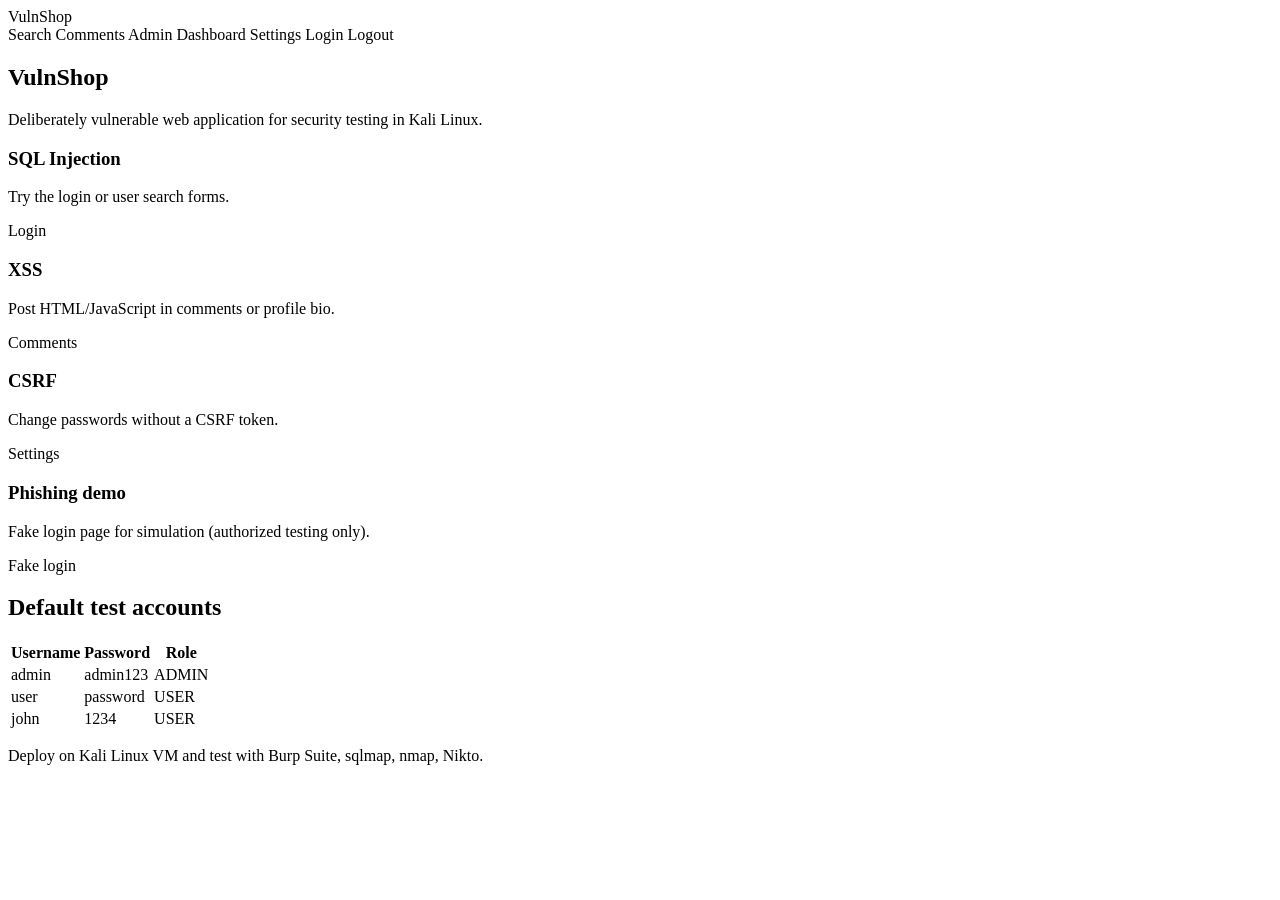
<file: src/main/resources/templates/index.html>
<!DOCTYPE html>
<html lang="en" xmlns:th="http://www.thymeleaf.org">
<head>
    <meta charset="UTF-8">
    <title>VulnShop | Home</title>
    <link rel="stylesheet" th:href="@{/css/style.css}">
</head>
<body>
<header class="topbar">
    <div class="container nav">
        <a class="logo" th:href="@{/}">VulnShop</a>
        <nav>
            <a th:href="@{/search}">Search</a>
            <a th:href="@{/comments}">Comments</a>
            <a th:href="@{/admin}">Admin</a>
            <a th:if="${user != null}" th:href="@{/dashboard}">Dashboard</a>
            <a th:if="${user != null}" th:href="@{/settings}">Settings</a>
            <a th:if="${user == null}" th:href="@{/login}">Login</a>
            <a th:if="${user != null}" th:href="@{/logout}">Logout</a>
        </nav>
    </div>
</header>

<main class="container">
    <section class="hero">
        <h1>VulnShop</h1>
        <p class="subtitle">Deliberately vulnerable web application for security testing in Kali Linux.</p>
        <div class="cards">
            <article class="card">
                <h3>SQL Injection</h3>
                <p>Try the login or user search forms.</p>
                <a class="btn" th:href="@{/login}">Login</a>
            </article>
            <article class="card">
                <h3>XSS</h3>
                <p>Post HTML/JavaScript in comments or profile bio.</p>
                <a class="btn" th:href="@{/comments}">Comments</a>
            </article>
            <article class="card">
                <h3>CSRF</h3>
                <p>Change passwords without a CSRF token.</p>
                <a class="btn" th:href="@{/settings}">Settings</a>
            </article>
            <article class="card">
                <h3>Phishing demo</h3>
                <p>Fake login page for simulation (authorized testing only).</p>
                <a class="btn" th:href="@{/phishing/login}">Fake login</a>
            </article>
        </div>
    </section>

    <section class="panel">
        <h2>Default test accounts</h2>
        <table>
            <thead>
            <tr><th>Username</th><th>Password</th><th>Role</th></tr>
            </thead>
            <tbody>
            <tr><td>admin</td><td>admin123</td><td>ADMIN</td></tr>
            <tr><td>user</td><td>password</td><td>USER</td></tr>
            <tr><td>john</td><td>1234</td><td>USER</td></tr>
            </tbody>
        </table>
    </section>
</main>

<footer class="footer">
    <div class="container">
        <p>Deploy on Kali Linux VM and test with Burp Suite, sqlmap, nmap, Nikto.</p>
    </div>
</footer>
</body>
</html>
</file>
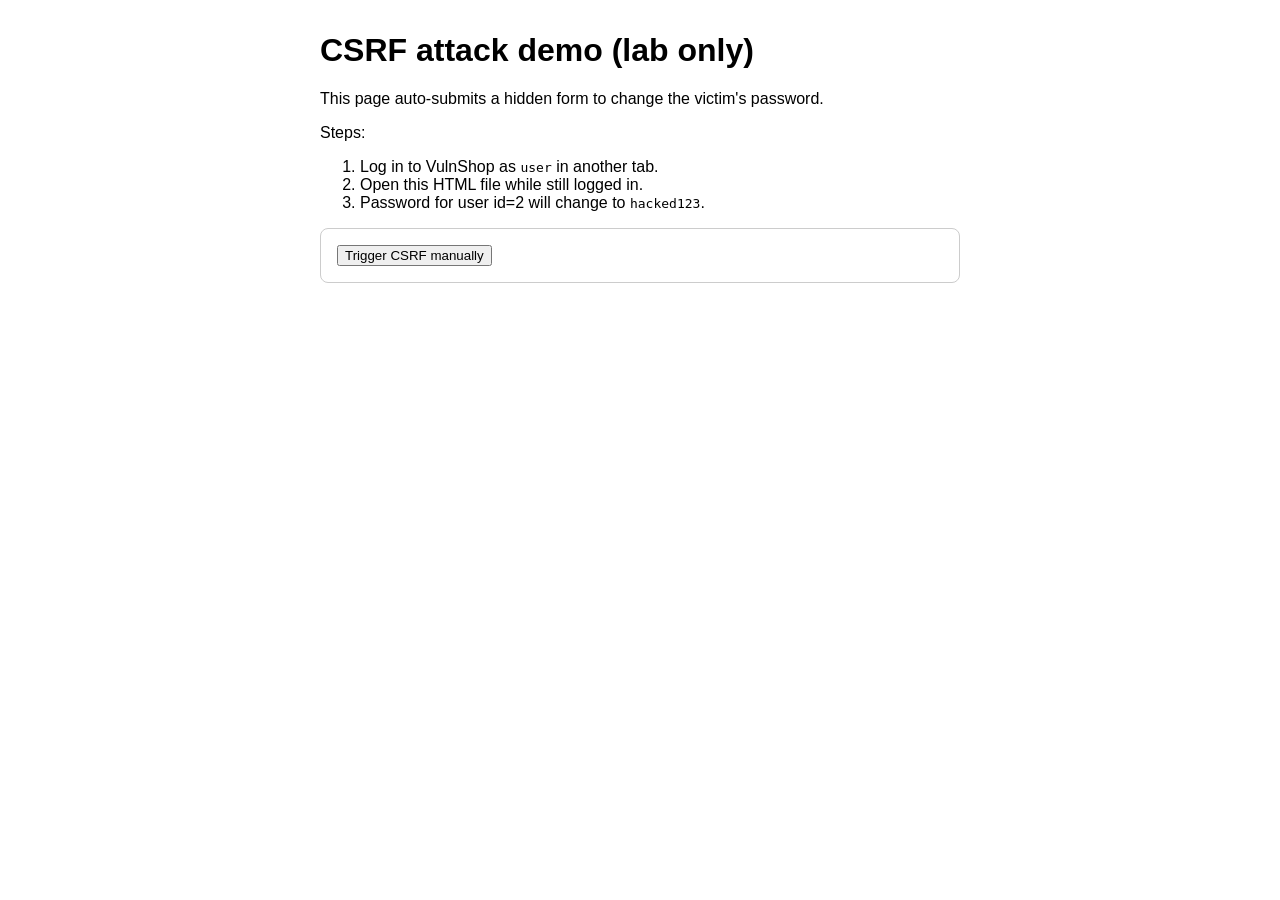
<file: docs/csrf-demo.html>
<!DOCTYPE html>
<html lang="en">
<head>
    <meta charset="UTF-8">
    <title>CSRF Demo — VulnShop</title>
    <style>
        body { font-family: sans-serif; max-width: 640px; margin: 2rem auto; }
        .box { border: 1px solid #ccc; padding: 1rem; border-radius: 8px; }
    </style>
</head>
<body>
<h1>CSRF attack demo (lab only)</h1>
<p>This page auto-submits a hidden form to change the victim's password.</p>
<p>Steps:</p>
<ol>
    <li>Log in to VulnShop as <code>user</code> in another tab.</li>
    <li>Open this HTML file while still logged in.</li>
    <li>Password for user id=2 will change to <code>hacked123</code>.</li>
</ol>

<div class="box">
    <form id="csrf" action="http://localhost:8080/settings/password" method="POST">
        <input type="hidden" name="userId" value="2">
        <input type="hidden" name="newPassword" value="hacked123">
    </form>
    <button onclick="document.getElementById('csrf').submit()">Trigger CSRF manually</button>
</div>

<script>
    // Auto-submit after 3 seconds (for demo)
    setTimeout(function () {
        document.getElementById('csrf').submit();
    }, 3000);
</script>
</body>
</html>
</file>
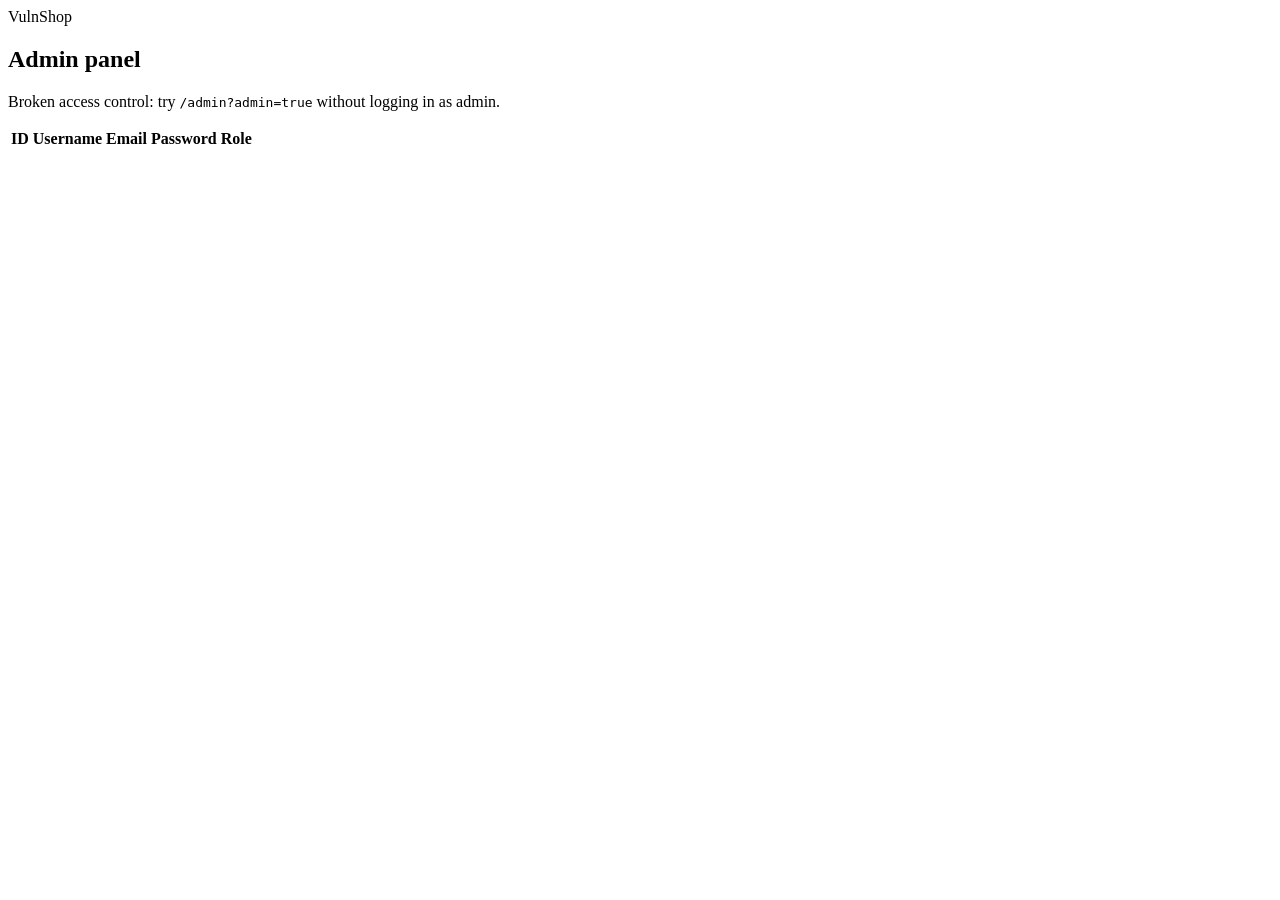
<file: src/main/resources/templates/admin.html>
<!DOCTYPE html>
<html lang="en" xmlns:th="http://www.thymeleaf.org">
<head>
    <meta charset="UTF-8">
    <title>Admin | VulnShop</title>
    <link rel="stylesheet" th:href="@{/css/style.css}">
</head>
<body>
<header class="topbar">
    <div class="container nav">
        <a class="logo" th:href="@{/}">VulnShop</a>
    </div>
</header>

<main class="container">
    <section class="panel">
        <h1>Admin panel</h1>
        <p class="hint">Broken access control: try <code>/admin?admin=true</code> without logging in as admin.</p>

        <div th:if="${error}" class="alert error" th:text="${error}"></div>

        <table th:if="${accessGranted}">
            <thead>
            <tr>
                <th>ID</th>
                <th>Username</th>
                <th>Email</th>
                <th>Password</th>
                <th>Role</th>
            </tr>
            </thead>
            <tbody>
            <tr th:each="item : ${users}">
                <td th:text="${item.id}"></td>
                <td th:text="${item.username}"></td>
                <td th:text="${item.email}"></td>
                <td th:text="${item.password}"></td>
                <td th:text="${item.role}"></td>
            </tr>
            </tbody>
        </table>
    </section>
</main>
</body>
</html>
</file>
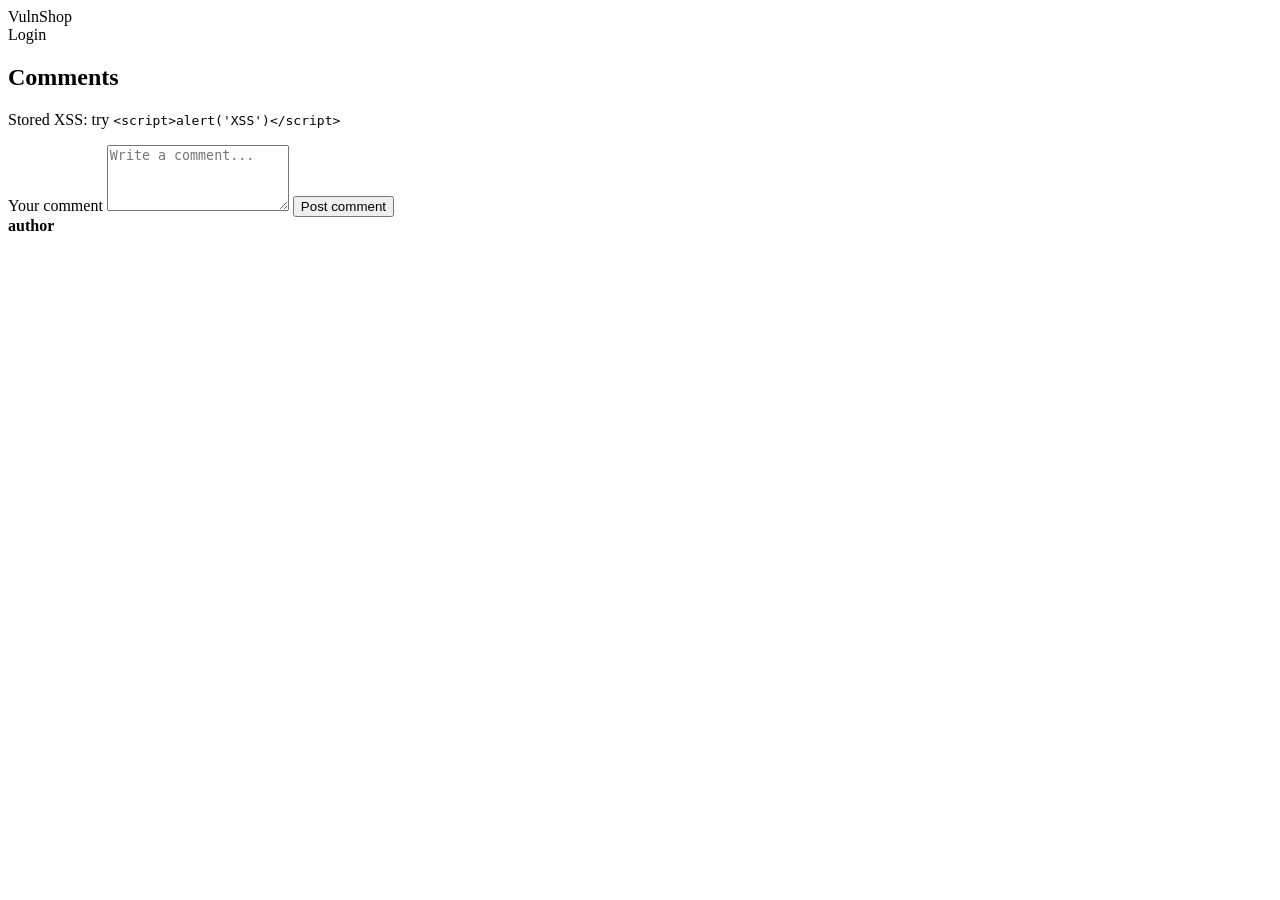
<file: src/main/resources/templates/comments.html>
<!DOCTYPE html>
<html lang="en" xmlns:th="http://www.thymeleaf.org">
<head>
    <meta charset="UTF-8">
    <title>Comments | VulnShop</title>
    <link rel="stylesheet" th:href="@{/css/style.css}">
</head>
<body>
<header class="topbar">
    <div class="container nav">
        <a class="logo" th:href="@{/}">VulnShop</a>
        <nav>
            <a th:href="@{/login}">Login</a>
        </nav>
    </div>
</header>

<main class="container">
    <section class="panel">
        <h1>Comments</h1>
        <p class="hint">Stored XSS: try <code>&lt;script&gt;alert('XSS')&lt;/script&gt;</code></p>

        <form method="post" th:action="@{/comments}" class="form">
            <label>Your comment
                <textarea name="content" rows="4" required placeholder="Write a comment..."></textarea>
            </label>
            <button type="submit" class="btn primary">Post comment</button>
        </form>

        <div class="comment-list">
            <article class="comment" th:each="comment : ${comments}">
                <header>
                    <strong th:text="${comment.author}">author</strong>
                    <span th:text="${#temporals.format(comment.createdAt, 'yyyy-MM-dd HH:mm')}"></span>
                </header>
                <!-- VULNERABLE: stored XSS via th:utext -->
                <div class="comment-body" th:utext="${comment.content}"></div>
            </article>
        </div>
    </section>
</main>
</body>
</html>
</file>
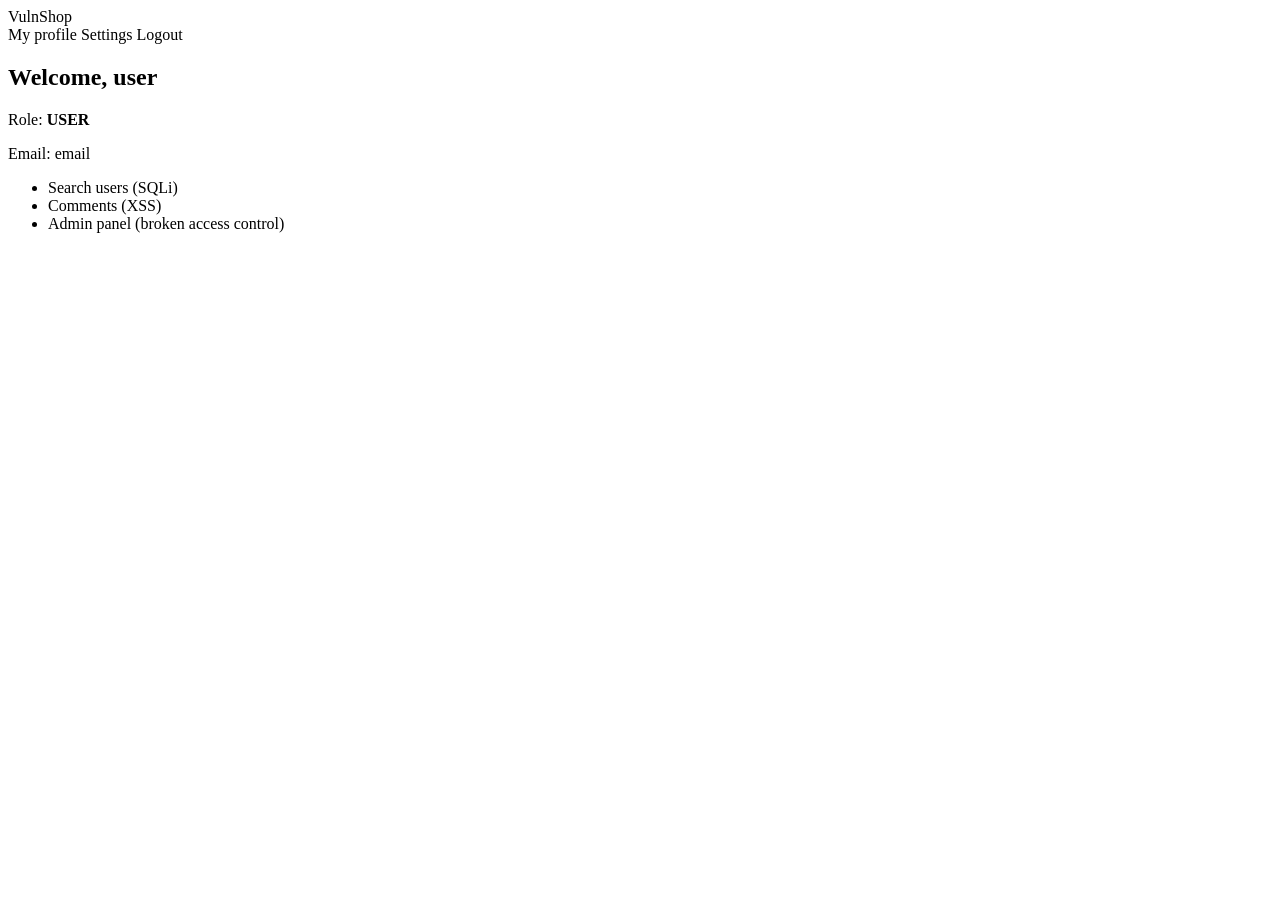
<file: src/main/resources/templates/dashboard.html>
<!DOCTYPE html>
<html lang="en" xmlns:th="http://www.thymeleaf.org">
<head>
    <meta charset="UTF-8">
    <title>Dashboard | VulnShop</title>
    <link rel="stylesheet" th:href="@{/css/style.css}">
</head>
<body>
<header class="topbar">
    <div class="container nav">
        <a class="logo" th:href="@{/}">VulnShop</a>
        <nav>
            <a th:href="@{/profile(id=${user.id})}">My profile</a>
            <a th:href="@{/settings}">Settings</a>
            <a th:href="@{/logout}">Logout</a>
        </nav>
    </div>
</header>

<main class="container">
    <section class="panel">
        <h1>Welcome, <span th:text="${user.username}">user</span></h1>
        <p>Role: <strong th:text="${user.role}">USER</strong></p>
        <p>Email: <span th:text="${user.email}">email</span></p>
        <ul class="links">
            <li><a th:href="@{/search}">Search users (SQLi)</a></li>
            <li><a th:href="@{/comments}">Comments (XSS)</a></li>
            <li><a th:href="@{/admin}">Admin panel (broken access control)</a></li>
        </ul>
    </section>
</main>
</body>
</html>
</file>
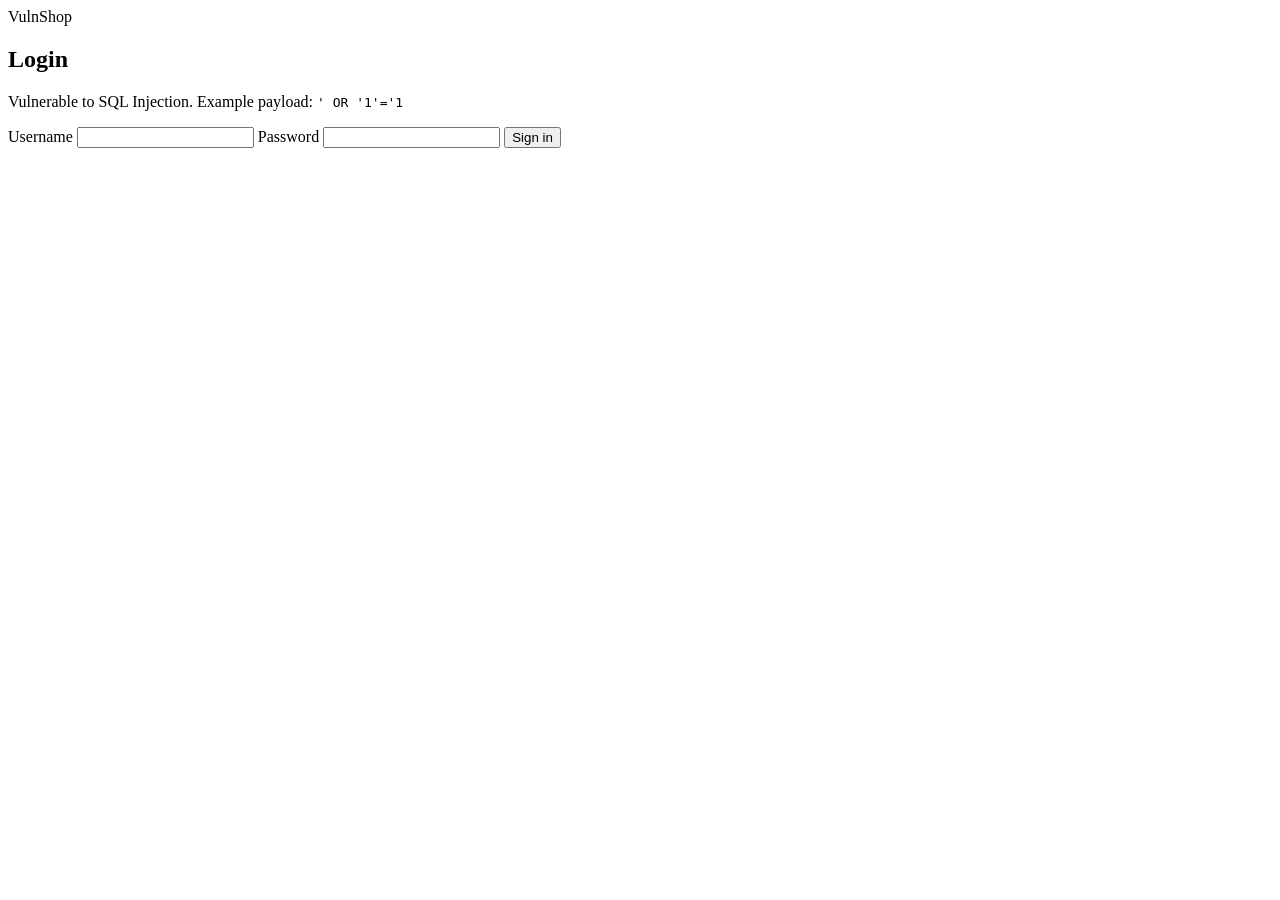
<file: src/main/resources/templates/login.html>
<!DOCTYPE html>
<html lang="en" xmlns:th="http://www.thymeleaf.org">
<head>
    <meta charset="UTF-8">
    <title>Login | VulnShop</title>
    <link rel="stylesheet" th:href="@{/css/style.css}">
</head>
<body>
<header class="topbar">
    <div class="container nav">
        <a class="logo" th:href="@{/}">VulnShop</a>
    </div>
</header>

<main class="container narrow">
    <section class="panel">
        <h1>Login</h1>
        <p class="hint">Vulnerable to SQL Injection. Example payload: <code>' OR '1'='1</code></p>

        <div th:if="${error}" class="alert error" th:text="${error}"></div>

        <form method="post" th:action="@{/login}" class="form">
            <label>Username
                <input type="text" name="username" th:value="${username}" required>
            </label>
            <label>Password
                <input type="password" name="password" required>
            </label>
            <button type="submit" class="btn primary">Sign in</button>
        </form>
    </section>
</main>
</body>
</html>
</file>
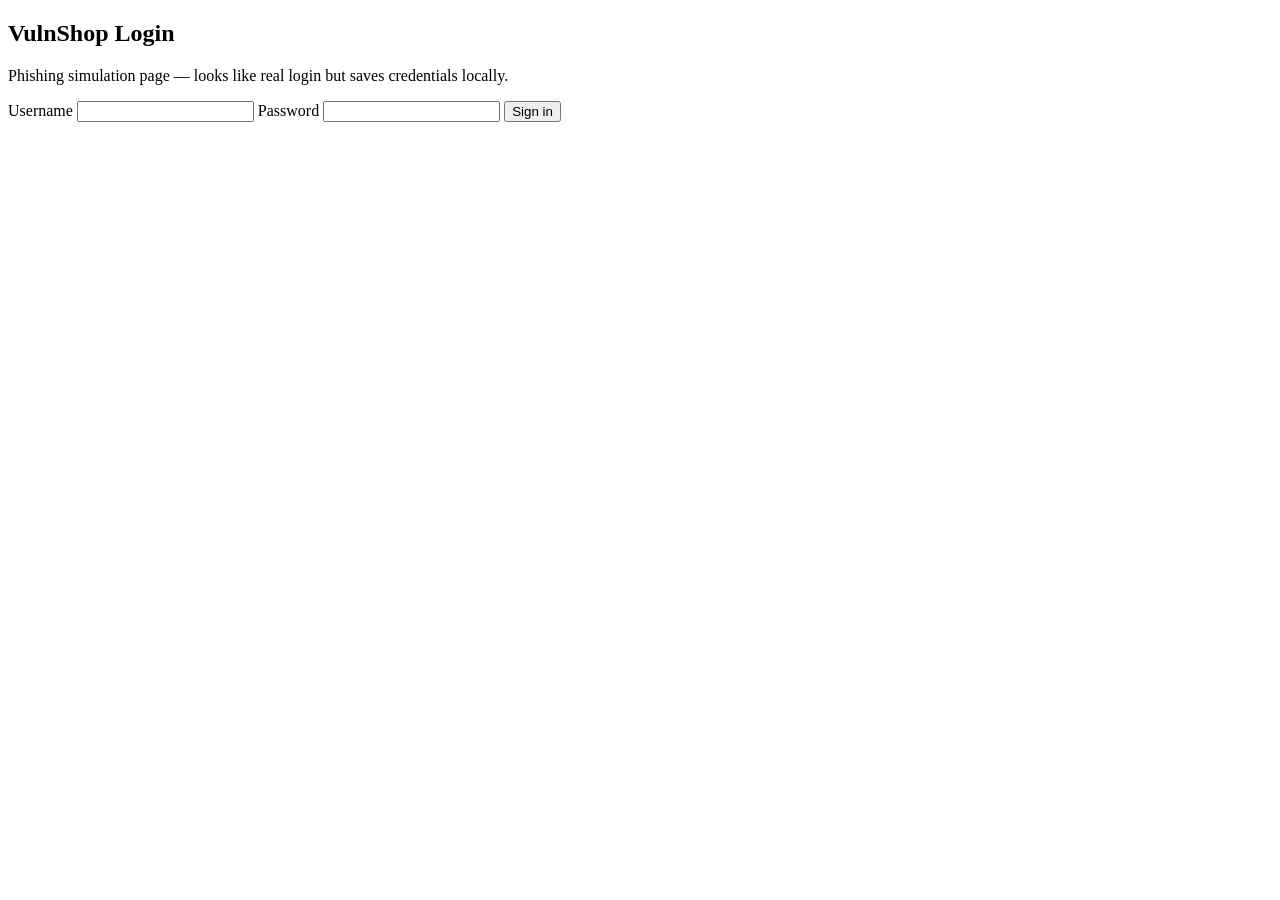
<file: src/main/resources/templates/phishing-login.html>
<!DOCTYPE html>
<html lang="en" xmlns:th="http://www.thymeleaf.org">
<head>
    <meta charset="UTF-8">
    <title>Login | VulnShop</title>
    <link rel="stylesheet" th:href="@{/css/style.css}">
</head>
<body class="phishing">
<main class="container narrow">
    <section class="panel">
        <h1>VulnShop Login</h1>
        <p class="hint phishing-note">Phishing simulation page — looks like real login but saves credentials locally.</p>

        <div th:if="${message}" class="alert success" th:text="${message}"></div>

        <form method="post" th:action="@{/phishing/login}" class="form">
            <label>Username
                <input type="text" name="username" required>
            </label>
            <label>Password
                <input type="password" name="password" required>
            </label>
            <button type="submit" class="btn primary">Sign in</button>
        </form>
    </section>
</main>
</body>
</html>
</file>
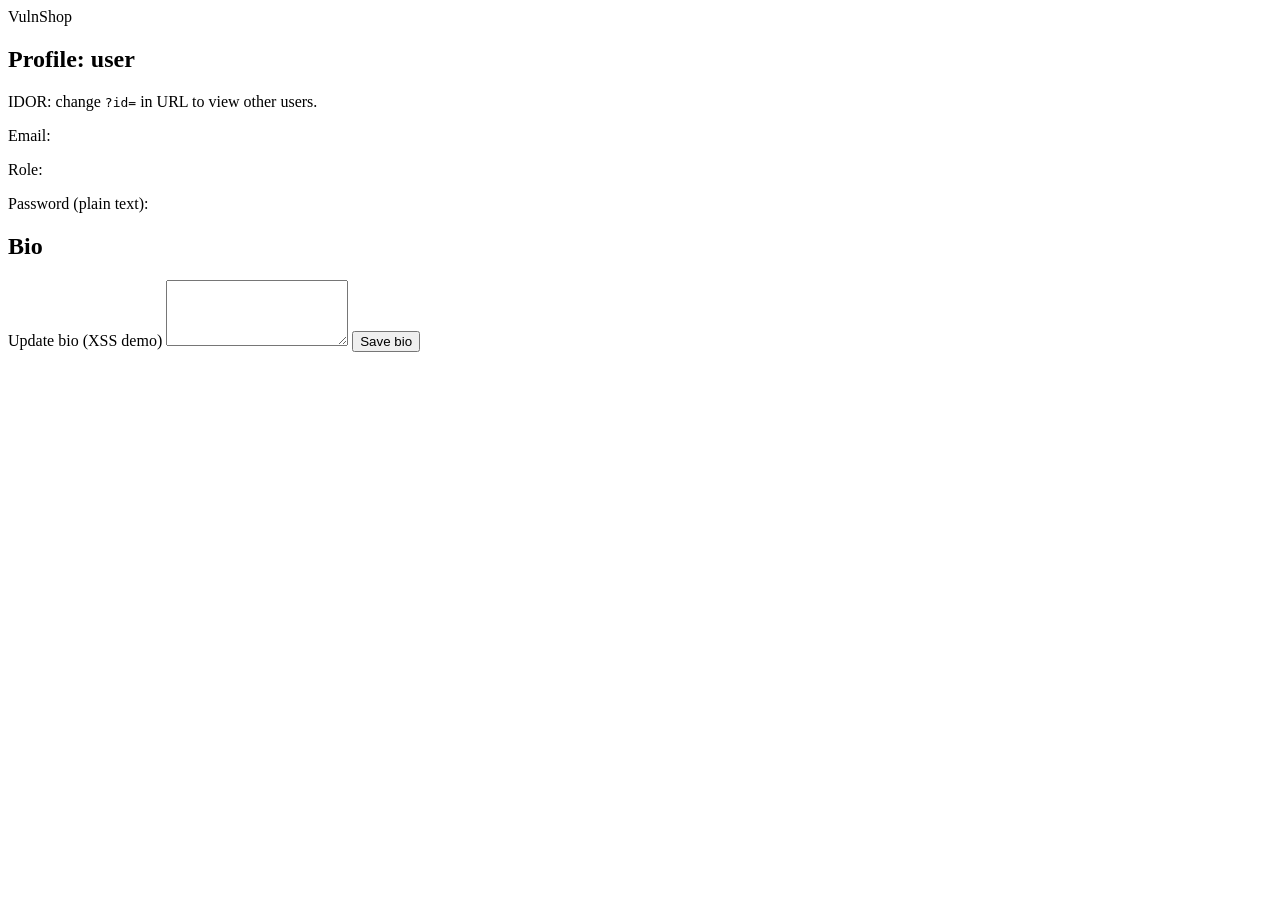
<file: src/main/resources/templates/profile.html>
<!DOCTYPE html>
<html lang="en" xmlns:th="http://www.thymeleaf.org">
<head>
    <meta charset="UTF-8">
    <title>Profile | VulnShop</title>
    <link rel="stylesheet" th:href="@{/css/style.css}">
</head>
<body>
<header class="topbar">
    <div class="container nav">
        <a class="logo" th:href="@{/}">VulnShop</a>
    </div>
</header>

<main class="container">
    <section class="panel" th:if="${profile != null}">
        <h1>Profile: <span th:text="${profile.username}">user</span></h1>
        <p class="hint">IDOR: change <code>?id=</code> in URL to view other users.</p>

        <p>Email: <span th:text="${profile.email}"></span></p>
        <p>Role: <span th:text="${profile.role}"></span></p>
        <p>Password (plain text): <code th:text="${profile.password}"></code></p>

        <h2>Bio</h2>
        <!-- VULNERABLE: stored XSS in bio -->
        <div class="bio" th:utext="${profile.bio}"></div>

        <form th:if="${user != null and user.id == profile.id}"
              method="post"
              th:action="@{/profile/update}"
              class="form">
            <label>Update bio (XSS demo)
                <textarea name="bio" rows="4" th:text="${profile.bio}"></textarea>
            </label>
            <button type="submit" class="btn">Save bio</button>
        </form>
    </section>

    <section class="panel" th:if="${error != null}">
        <p class="alert error" th:text="${error}"></p>
    </section>
</main>
</body>
</html>
</file>
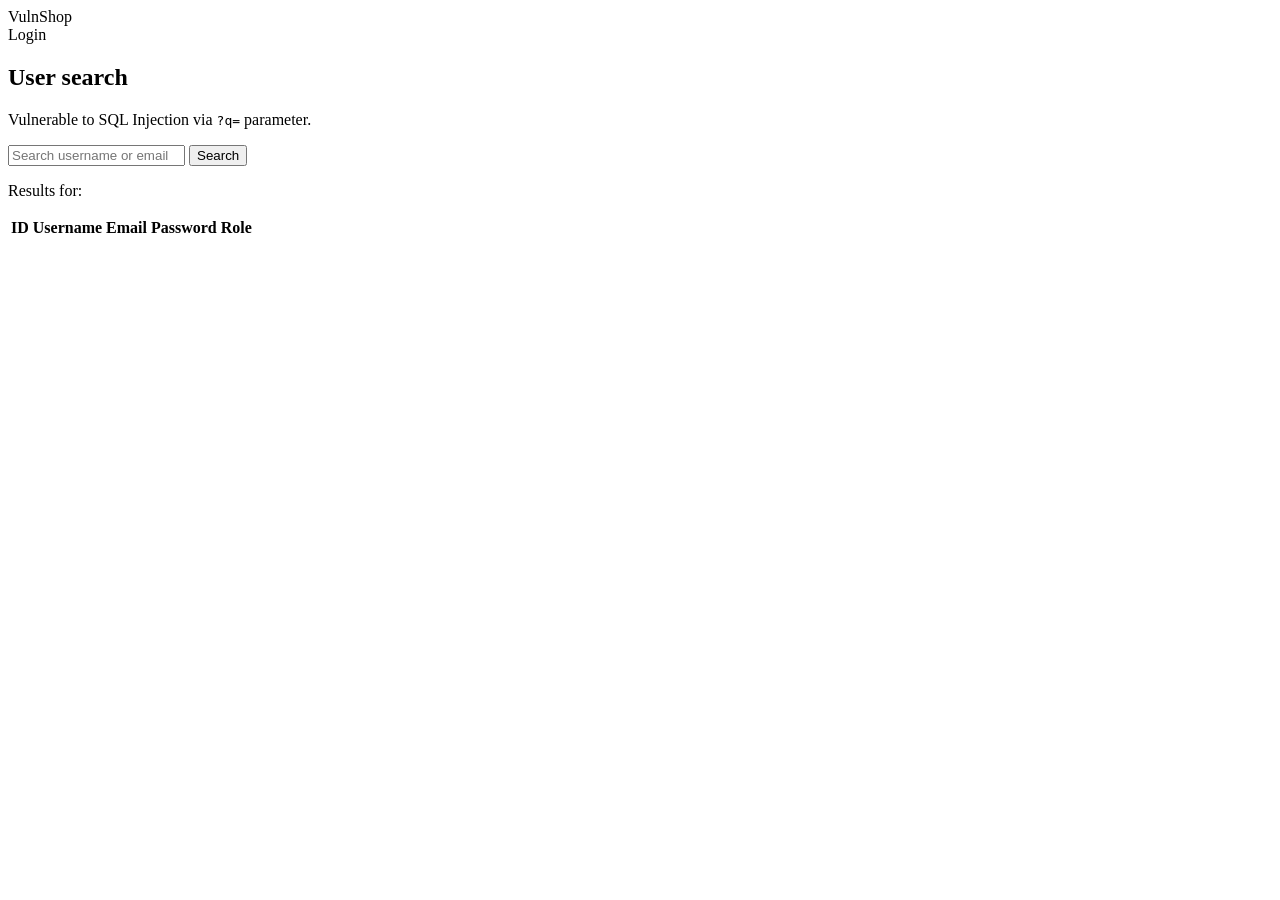
<file: src/main/resources/templates/search.html>
<!DOCTYPE html>
<html lang="en" xmlns:th="http://www.thymeleaf.org">
<head>
    <meta charset="UTF-8">
    <title>Search | VulnShop</title>
    <link rel="stylesheet" th:href="@{/css/style.css}">
</head>
<body>
<header class="topbar">
    <div class="container nav">
        <a class="logo" th:href="@{/}">VulnShop</a>
        <nav>
            <a th:href="@{/login}">Login</a>
        </nav>
    </div>
</header>

<main class="container">
    <section class="panel">
        <h1>User search</h1>
        <p class="hint">Vulnerable to SQL Injection via <code>?q=</code> parameter.</p>

        <form method="get" th:action="@{/search}" class="form inline">
            <input type="text" name="q" placeholder="Search username or email" th:value="${query}">
            <button type="submit" class="btn">Search</button>
        </form>

        <p th:if="${rawQuery != null}">
            Results for:
            <!-- VULNERABLE: reflected XSS via th:utext -->
            <span th:utext="${rawQuery}"></span>
        </p>

        <table th:if="${results != null}">
            <thead>
            <tr>
                <th>ID</th>
                <th>Username</th>
                <th>Email</th>
                <th>Password</th>
                <th>Role</th>
            </tr>
            </thead>
            <tbody>
            <tr th:each="item : ${results}">
                <td th:text="${item.id}"></td>
                <td th:text="${item.username}"></td>
                <td th:text="${item.email}"></td>
                <td th:text="${item.password}"></td>
                <td th:text="${item.role}"></td>
            </tr>
            </tbody>
        </table>
    </section>
</main>
</body>
</html>
</file>
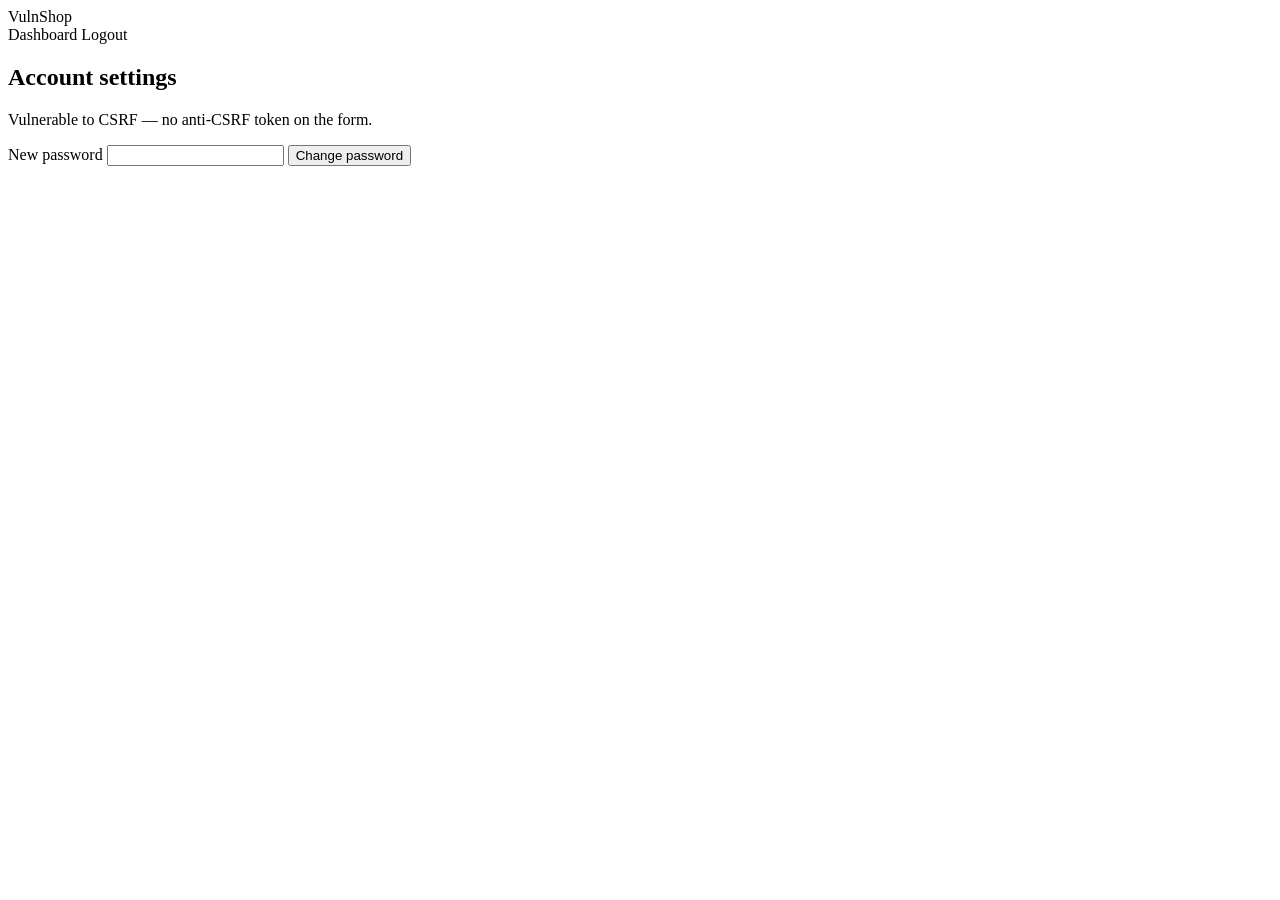
<file: src/main/resources/templates/settings.html>
<!DOCTYPE html>
<html lang="en" xmlns:th="http://www.thymeleaf.org">
<head>
    <meta charset="UTF-8">
    <title>Settings | VulnShop</title>
    <link rel="stylesheet" th:href="@{/css/style.css}">
</head>
<body>
<header class="topbar">
    <div class="container nav">
        <a class="logo" th:href="@{/}">VulnShop</a>
        <nav>
            <a th:href="@{/dashboard}">Dashboard</a>
            <a th:href="@{/logout}">Logout</a>
        </nav>
    </div>
</header>

<main class="container narrow">
    <section class="panel">
        <h1>Account settings</h1>
        <p class="hint">Vulnerable to CSRF — no anti-CSRF token on the form.</p>

        <div th:if="${success}" class="alert success" th:text="${success}"></div>
        <div th:if="${error}" class="alert error" th:text="${error}"></div>

        <form method="post" th:action="@{/settings/password}" class="form">
            <input type="hidden" name="userId" th:value="${user.id}">
            <label>New password
                <input type="text" name="newPassword" required>
            </label>
            <button type="submit" class="btn primary">Change password</button>
        </form>
    </section>
</main>
</body>
</html>
</file>
